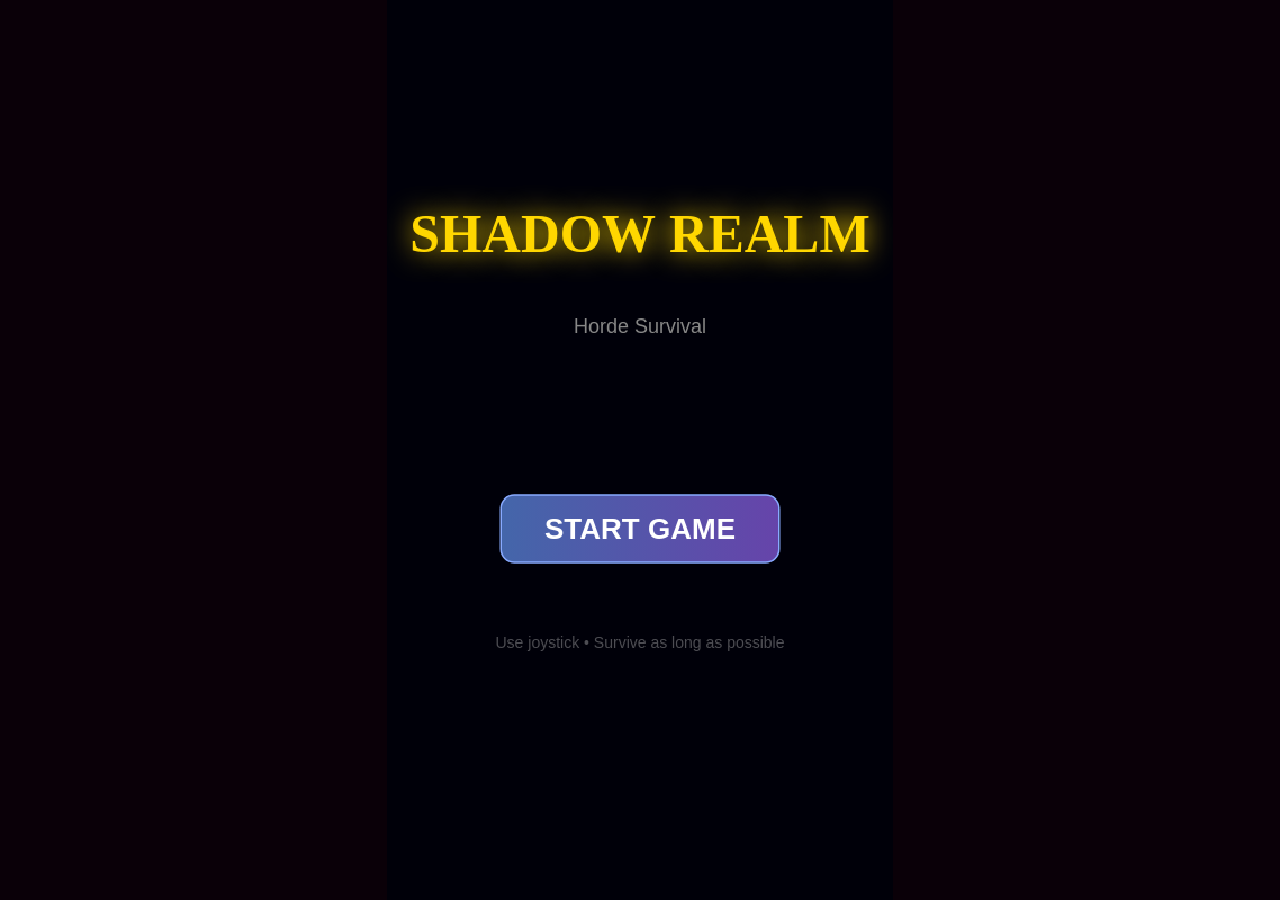
<file: game/index.html>
<!DOCTYPE html>
<html lang="en">
<head>
  <meta charset="UTF-8">
  <meta name="viewport" content="width=device-width, initial-scale=1.0, maximum-scale=1.0, user-scalable=no, viewport-fit=cover">
  <meta name="mobile-web-app-capable" content="yes">
  <meta name="apple-mobile-web-app-capable" content="yes">
  <meta name="apple-mobile-web-app-status-bar-style" content="black-translucent">
  <title>Shadow Realm — Horde Survival</title>
  <link rel="stylesheet" href="styles.css">
</head>
<body>
  <canvas id="game-canvas"></canvas>
  <script type="module" src="src/main.js"></script>
</body>
</html>
</file>
<file: game/styles.css>
*, *::before, *::after {
  margin: 0;
  padding: 0;
  box-sizing: border-box;
}

html, body {
  width: 100%;
  height: 100%;
  background: #0a0008;
  overflow: hidden;
  touch-action: none;
  user-select: none;
  -webkit-user-select: none;
}

#game-canvas {
  position: absolute;
  display: block;
  image-rendering: pixelated;
  image-rendering: crisp-edges;
  cursor: none;
}
</file>
